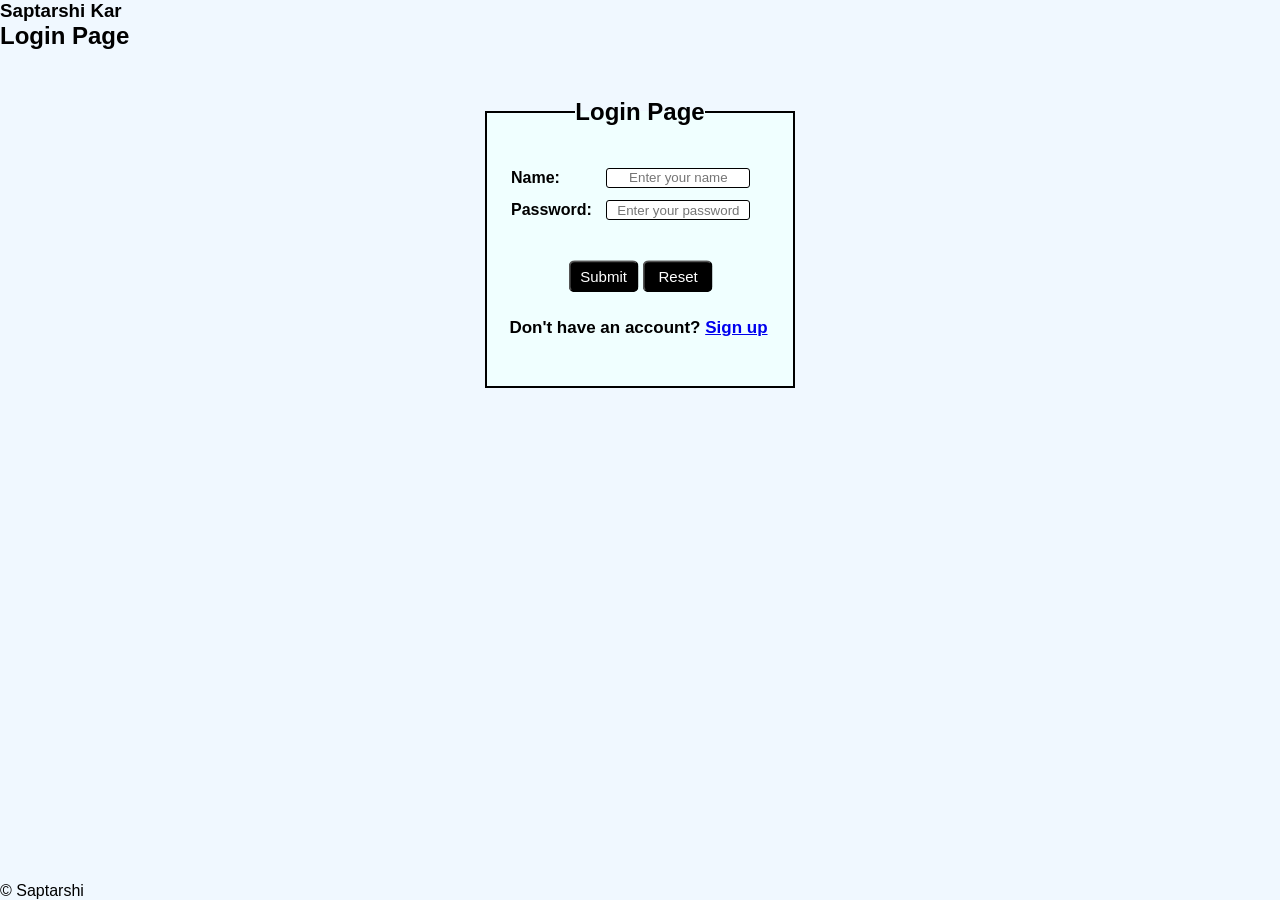
<file: index.html>
<html>
  <head>
    <title>Login Page</title>
    <link rel="stylesheet" href="practical15(c).css">
  </head>
  <body>
    <!-- Header section -->
    <div class="header">
      <h3>Saptarshi Kar</h3>
      <h2>Login Page</h2>
    </div>

    <!-- Content section -->
    <div class="content">
      <div class="regForm">
        <fieldset>
          <legend>Login Page</legend>
          <form>
            <p class="Name">
                <label for="name">Name:</label>
                <input required type="text" name="name" id="name" placeholder="Enter your name">
            </p>
            <p class="Password">
                <label for="password">Password:</label>
                <input required type="password" name="pass" id="pass" placeholder="Enter your password">
            </p>
            <p class="Submit">
                <input type="submit" value="Submit">
                <input type="reset" value="Reset">
            </p>
            <p class="SignUp">
                <h3 class="signUp">Don't have an account? <a href="practical11.html">Sign up</a></h3>
            </p>
          </form>
        </fieldset>
      </div>
    </div>

    <!-- Footer section -->
    <div class="footer">&copy; Saptarshi</div>
  </body>
</html>
</file>
<file: practical15(c).css>
*{
    padding: 0;
    margin: 0;
    box-sizing: border-box;
}

body{
    font-family: 'Segoe UI', Tahoma, Geneva, Verdana, sans-serif;
    background-color: aliceblue;
}

.content{
    display: flex;
    justify-content: center;
    transform: translateY(3rem);
}

.regForm fieldset{
    width: 310px;
    height: 290px;
    border: 2px solid black;
    background-color: azure;
}

.regForm fieldset legend{
    text-align: center;
    font-weight: bold;
    font-size: 1.5rem;
}

.regForm fieldset form{
    font-family: Arial, Helvetica, sans-serif;
}

.regForm fieldset form p{
    padding-top: .8rem;
    transform: translateX(1.5rem);
}

.Name{
    margin-top: 1.8rem;
}

.Name input{
    transform: translateX(2rem);
}

.Name label, .Password label{
    font-weight: bold;
}

.Name input, .Password input{
    border: 1.5px solid black;
    border-radius: 3px;
    height: 20px;
    width: 9rem;
    margin-left: 10px;
    text-align: center;
}

.Submit input{
    color: #fff;
    background-color: black;
    border-radius: 6px;
    height: 32px;
    width: 70px;
    font-size: 15px;
    cursor: pointer;
    transform: translate(3.6rem, 1.7rem);
}

.signUp{
    max-width: max-content;
    transform: translate(1.4rem, 2.5rem);
    font-size: 17px;
}

.footer{
    position: fixed;
    bottom: 0;
}
</file>
